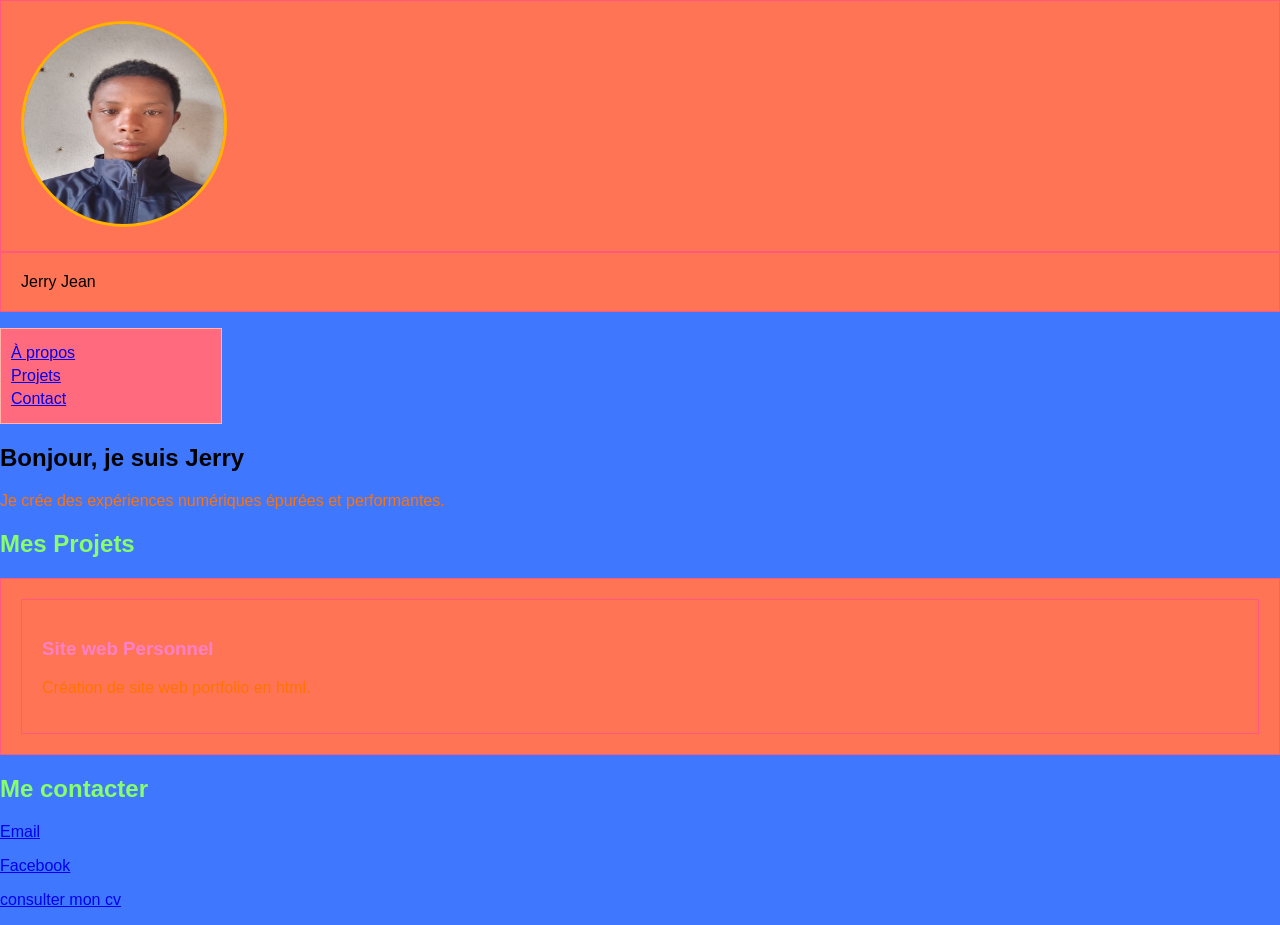
<file: index.html>
<!DOCTYPE html>
<html lang="fr">
<head>
    <meta charset="UTF-8">
    <meta name="viewport" content="width=device-width, initial-scale=1.0">
    <title>Mon Portfolio</title>
    <link rel="stylesheet" href="style.css">
    <section class="hero-section">
    <div class="photo-container">
        <img src="jerry.jpg" alt="">
    </div>
</head>
<body>
    <nav>
        <div class="logo">Jerry Jean</div>
        <ul>
            <li><a href="#about">À propos</a></li>
            <li><a href="#projects">Projets</a></li>
            <li><a href="#contact">Contact</a></li>
        </ul>
    </nav>

    <header id="about">
        <h1>Bonjour, je suis Jerry <span>Étudiant de l'emit en L1'</span></h1>
        <p>Je crée des expériences numériques épurées et performantes.</p>
    </header>

    <section id="projects">
        <h2>Mes Projets</h2>
        <div class="grid">
            <div class="card">
                <h3>Site web Personnel</h3>
                <p>Création de site web portfolio en html.</p>
        </div>
    </section>

    <footer id="contact">
        <h2>Me contacter</h2>
        <p> <a href="mailto:famatanantsoa0108@gmail.com">Email</a></p>
        <p> <a href="https://www.facebook.com/profile.php?id=61585946083458">Facebook</a></p>
       <p> <a href="Jerry.html">consulter mon cv</a></p>
    </footer>
</body>
</html>
</file>
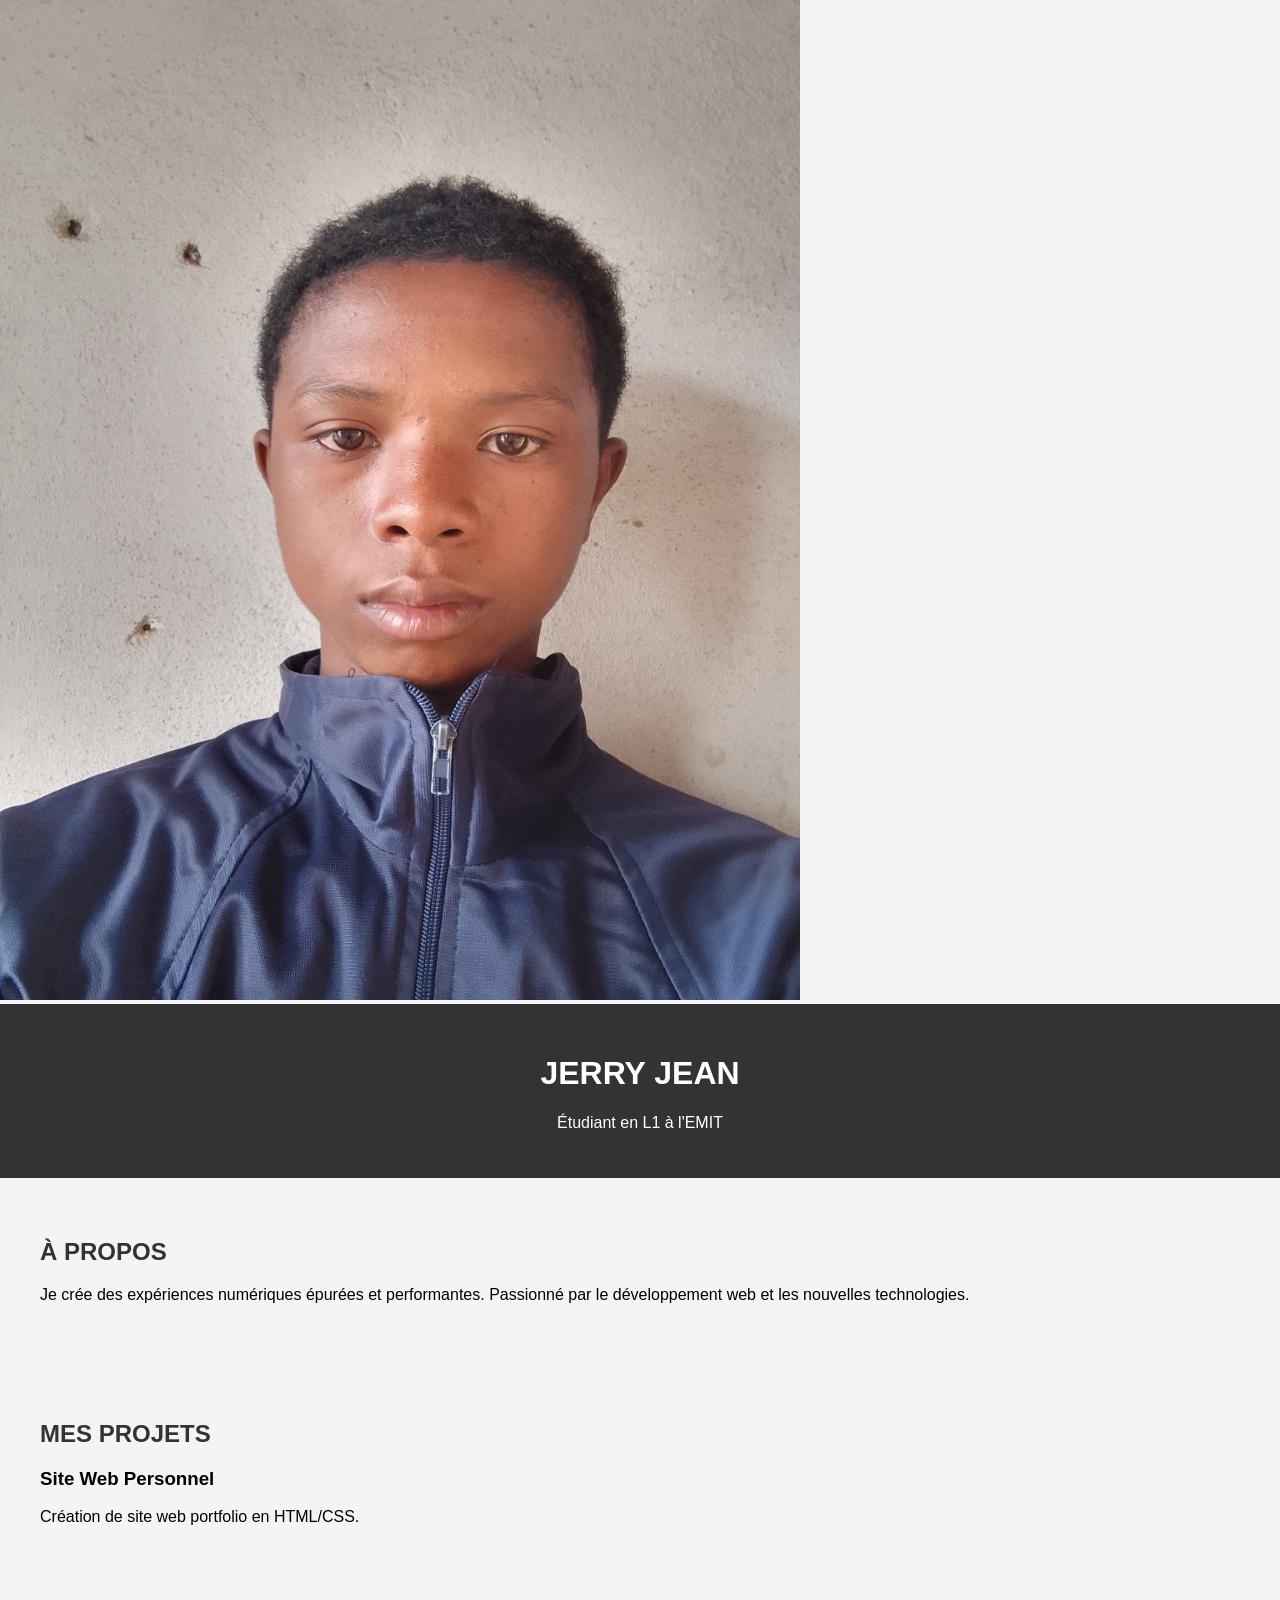
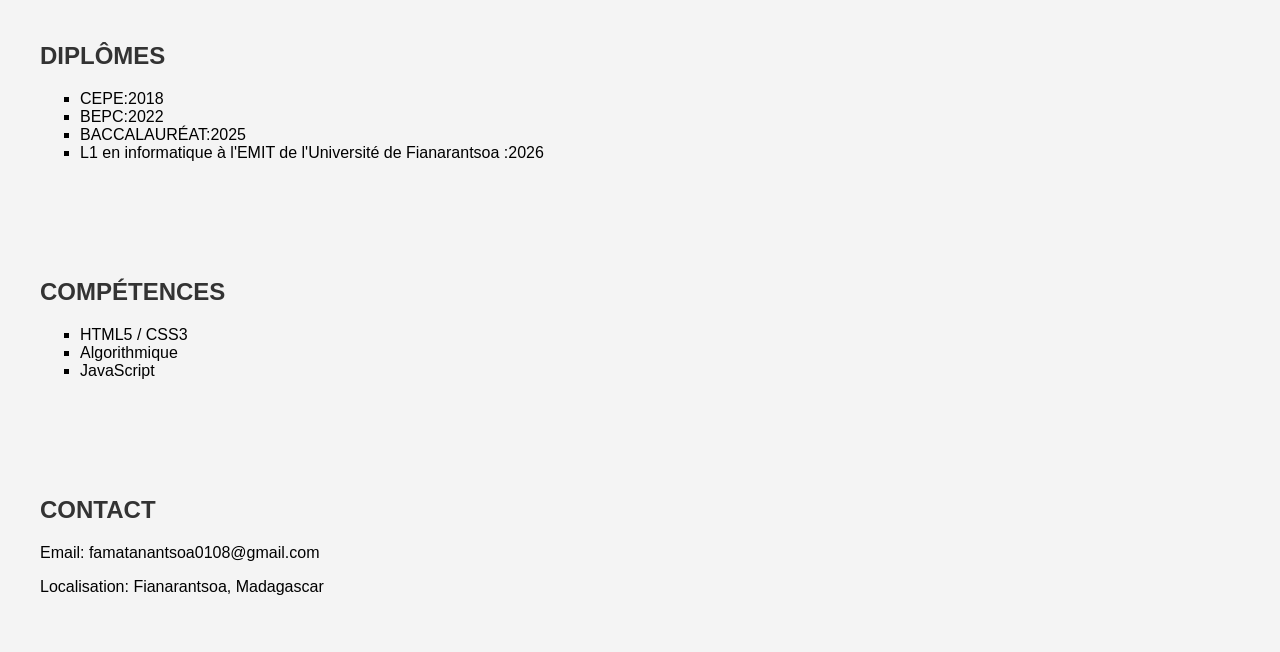
<file: jerry.html>
<!DOCTYPE html>
<html lang="fr">
<head>
    <meta charset="UTF-8">
    <meta name="viewport" content="width=device-width, initial-scale=1.0">
    <title>Mon CV</title>
    <link rel="stylesheet" href="jerry.css">
    <div class="photo-container">
    <img src="jerry.jpg" alt="" width="800px" height="1000px" class="profile-pic">
    </div>
    
</head>
<body>
    <div class="cv-container">
        <header>
            <h1>JERRY JEAN</h1>
            <p class="subtitle">Étudiant en L1 à l'EMIT</p>
        </header>

        <section id="about">
            <h2>À PROPOS</h2>
            <p>Je crée des expériences numériques épurées et performantes. Passionné par le développement web et les nouvelles technologies.</p>
        </section>

        <section id="projects">
            <h2>MES PROJETS</h2>
            <div class="project-item">
                <h3>Site Web Personnel</h3>
                <p>Création de site web portfolio en HTML/CSS.</p>
            </div>
        </section>
        
        <section id="Diplômes">
            <h2>DIPLÔMES</h2>
            <ul>
                <li>CEPE:2018</li>
                <li>BEPC:2022</li>
                <li>BACCALAURÉAT:2025</li>
                <li>L1 en informatique à l'EMIT de l'Université de Fianarantsoa :2026</li>
            </ul>
            
        </section>

        <section id="skills">
            <h2>COMPÉTENCES</h2>
            <ul>
                <li>HTML5 / CSS3</li>
                <li>Algorithmique</li>
                <li>JavaScript</li>
            </ul>
        </section>

        <section id="contact">
            <h2>CONTACT</h2>
            <p>Email:         famatanantsoa0108@gmail.com</p>
            <p>Localisation: Fianarantsoa, Madagascar</p
        </section>
    </div>
</body>
</html>
</file>
<file: style.css>
img{
    height:200px;
    width:200px;
    border-radius:50%;
    border:3px solid #ffb200;
    }
    body{
        font-family:Arial,sans-serif;
        background-color:#4077ff;
        margin:0;
        padding:0;
        }
        h2{
            color:#ff000a;
        }
        p{
            color:#ff7300;
        }
        div{
            background :#ff7455;
            padding:20px;
            border:1px solid #ff5589d7;
        }
        h2{
            Color:#86ff6a;
        }
        strong{
        Color:#ff6a7f;
        font-weight:#5bff15;
        }
        Span{
            Color:#4077ff;
            font-style:#6acbff;
        }
        h3{
            color:#ff80c8;
        }
        h4{
            color:#ff555f;
        }
        
        ul{
            background-color:#ff6a7f;
            padding:10px;
            border:1px solid #ffb5aa;
            width:200px;
        }
        li{
            color:#ff5f55;
            margin:5px 0;
        }
</file>
<file: jerry.css>
body {
    font-family: Arial, sans-serif;
    margin: 0;
    background-color: #f4f4f4;
}

header {
    background: #333;
    color: white;
    text-align: center;
    padding: 30px;
}

nav {
    background: #555;
    text-align: center;
    padding: 10px;
}

nav a {
    color: white;
    margin: 10px;
    text-decoration: none;
    font-weight: bold;
}

nav a:hover {
    color: #ffd700;
}

section {
    padding: 40px;
}

h2 {
    color: #333;
}

ul {
    list-style: square;
}

.projet {
    background: white;
    padding: 15px;
    margin: 15px 0;
    border-left: 5px solid #333;
}

footer {
    background: #333;
    color: white;
    text-align: center;
    padding: 15px;
}
</file>
